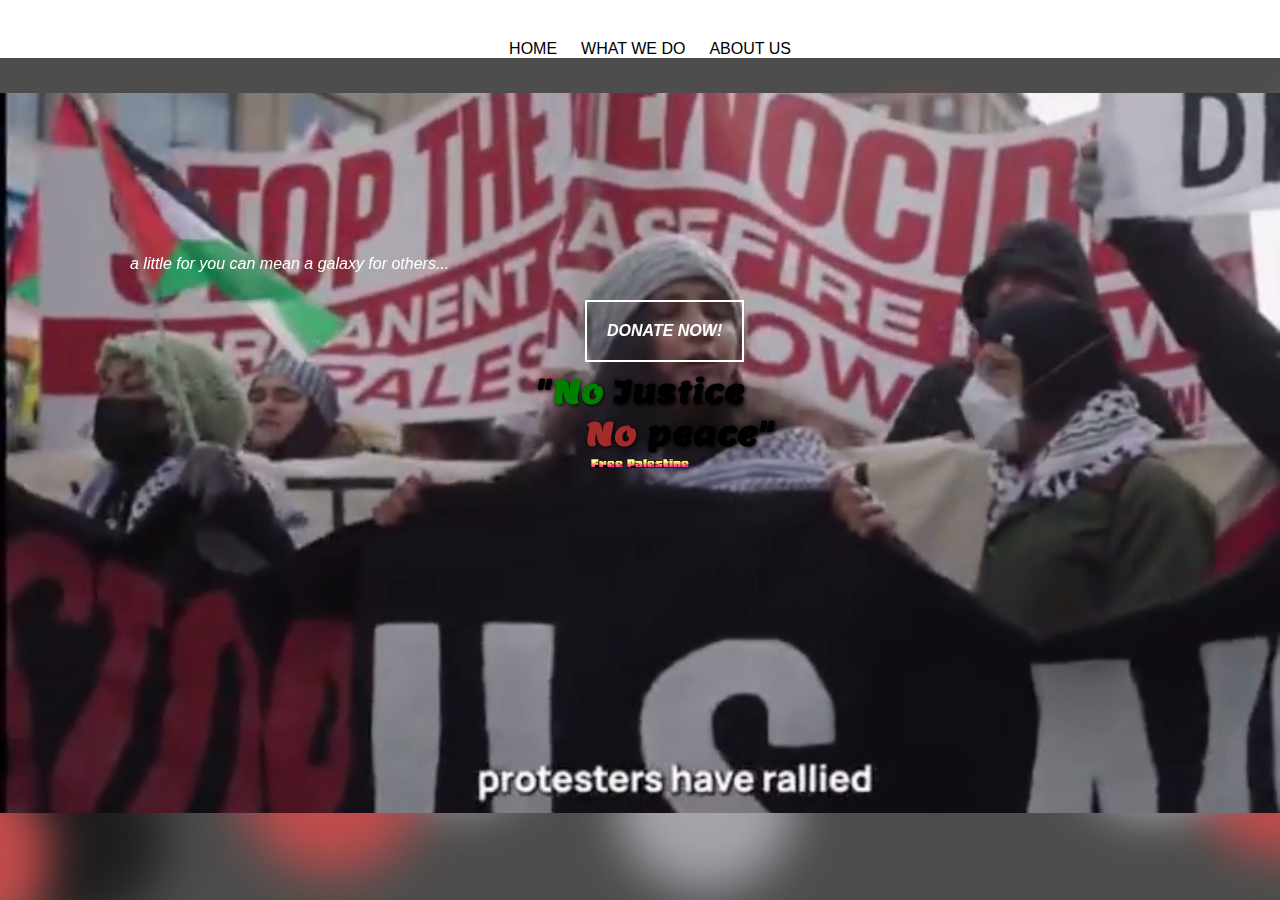
<file: index.html>
<!DOCTYPE html>
<html lang="en">
<head>
    <meta charset="UTF-8">
    <meta name="viewport" content="width=device-width, initial-scale=1.0">
    <title>Document</title>
</head>
<body>
    <div class="background">
        <span></span>
        <span></span>
        <span></span>
        <span></span>
        <span></span>
        <span></span>
        <span></span>
        <span></span>
        <span></span>
        <span></span>
        <span></span>
        <span></span>
        <span></span>
        <span></span>
        <span></span>
        <span></span>
        <span></span>
        <span></span>
        <span></span>
        <span></span>
     </div>
    <nav>


        <div class="links">
            <a href="" id="yes">HOME</a>
            <a href="wwd.html" id="yes">WHAT WE DO</a>
            <a href="abtus.html" id="yes">ABOUT US</a>
        </div>
    </nav>


    <main>
        <div class="vidbg">
            <video loop autoplay muted>
                <source src="freepa.mp4" type="video/mp4">
            </video>
        </div>
        <div class="wow">
            <p class="txtlng">a little for you can mean a galaxy for others...</p>
        </div>
        <div class="textontop">
            <div class="donate">
                <a href="" id="donate">DONATE NOW!</a>
            </div>
        </div>
        <h1 id="toptext">"<span id="one">No</span> Justice </h1>
        <h1 id="bottext"><span id="two"> No</span> peace"</h1>
        <p class="thing1">Free Palestine</p>
    </main>

<link rel="stylesheet" href="style.css">

</body>
</html>
</file>
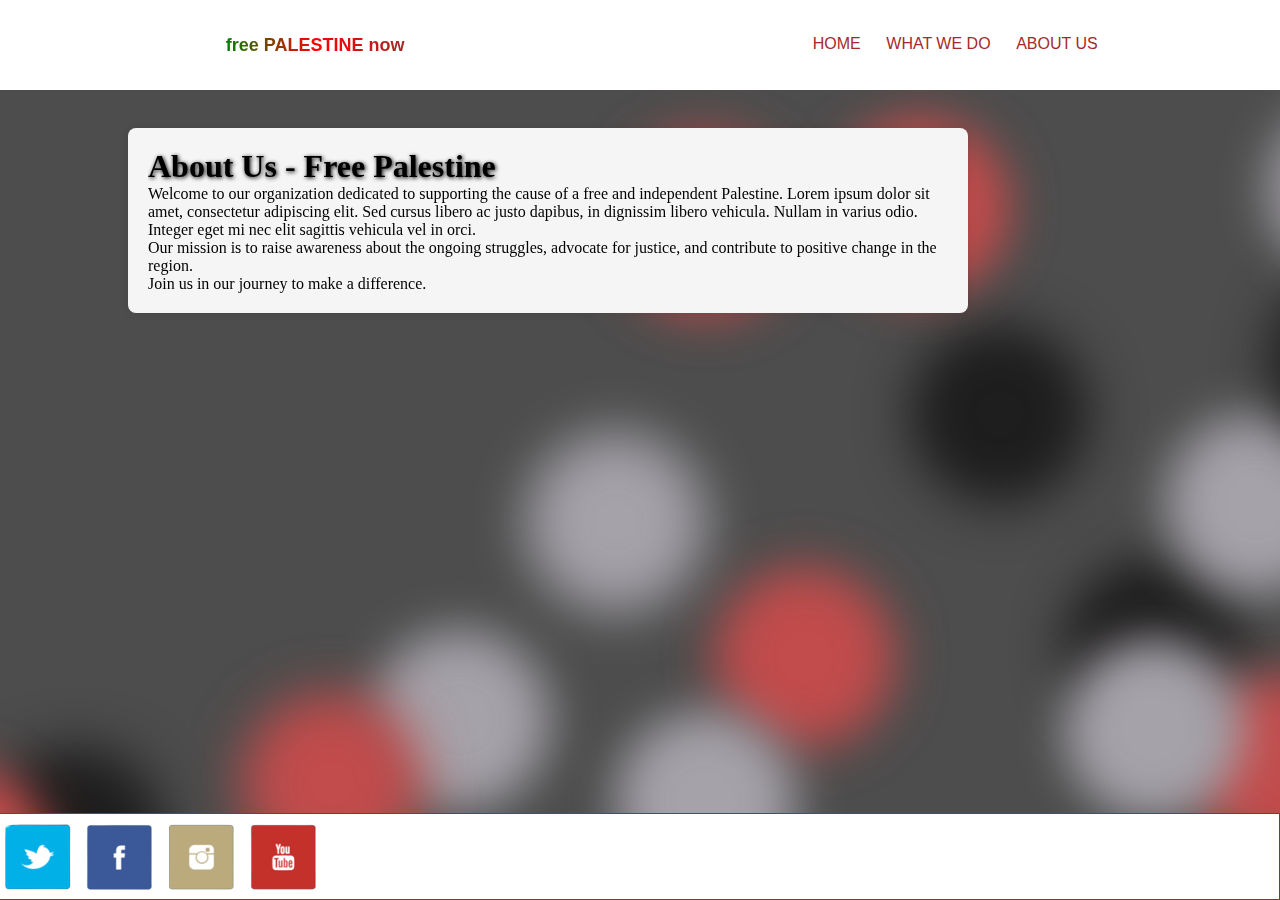
<file: abtus.html>
<!DOCTYPE html>
<html lang="en">
<head>
    <meta charset="UTF-8">
    <meta name="viewport" content="width=device-width, initial-scale=1.0">
    <title>Document</title>
</head>
<body>
    <div class="background">
        <span></span>
        <span></span>
        <span></span>
        <span></span>
        <span></span>
        <span></span>
        <span></span>
        <span></span>
        <span></span>
        <span></span>
        <span></span>
        <span></span>
        <span></span>
        <span></span>
        <span></span>
        <span></span>
        <span></span>
        <span></span>
        <span></span>
        <span></span>
     </div>
    <header>
        <div class="navbar">
            <div class="lside">
                free PALESTINE now 
            </div>
            <div class="rside">
                <a href="abtus.html">ABOUT US</a>
                <a href="wwd.html">WHAT WE DO</a>
                <a href="index.html">HOME</a>
            </div>
        </div>
    </header>

        </div>
     <div class="about-container">
        <h1>About Us - Free Palestine</h1>
        <p>Welcome to our organization dedicated to supporting the cause of a free and independent Palestine. Lorem ipsum dolor sit amet, consectetur adipiscing elit. Sed cursus libero ac justo dapibus, in dignissim libero vehicula. Nullam in varius odio. Integer eget mi nec elit sagittis vehicula vel in orci.</p>
        <p>Our mission is to raise awareness about the ongoing struggles, advocate for justice, and contribute to positive change in the region.</p>
        <p>Join us in our journey to make a difference.</p>
    </div>

    </main>
    <footer>
        <div class="sprite" id="twitter"></div>
        <div class="sprite" id="facebook"></div>
        <div class="sprite" id="instagram"></div>
        <div class="sprite" id="youtube"></div>
    </footer>

</body>
<link rel="stylesheet" href="style.css">
</html>
</file>
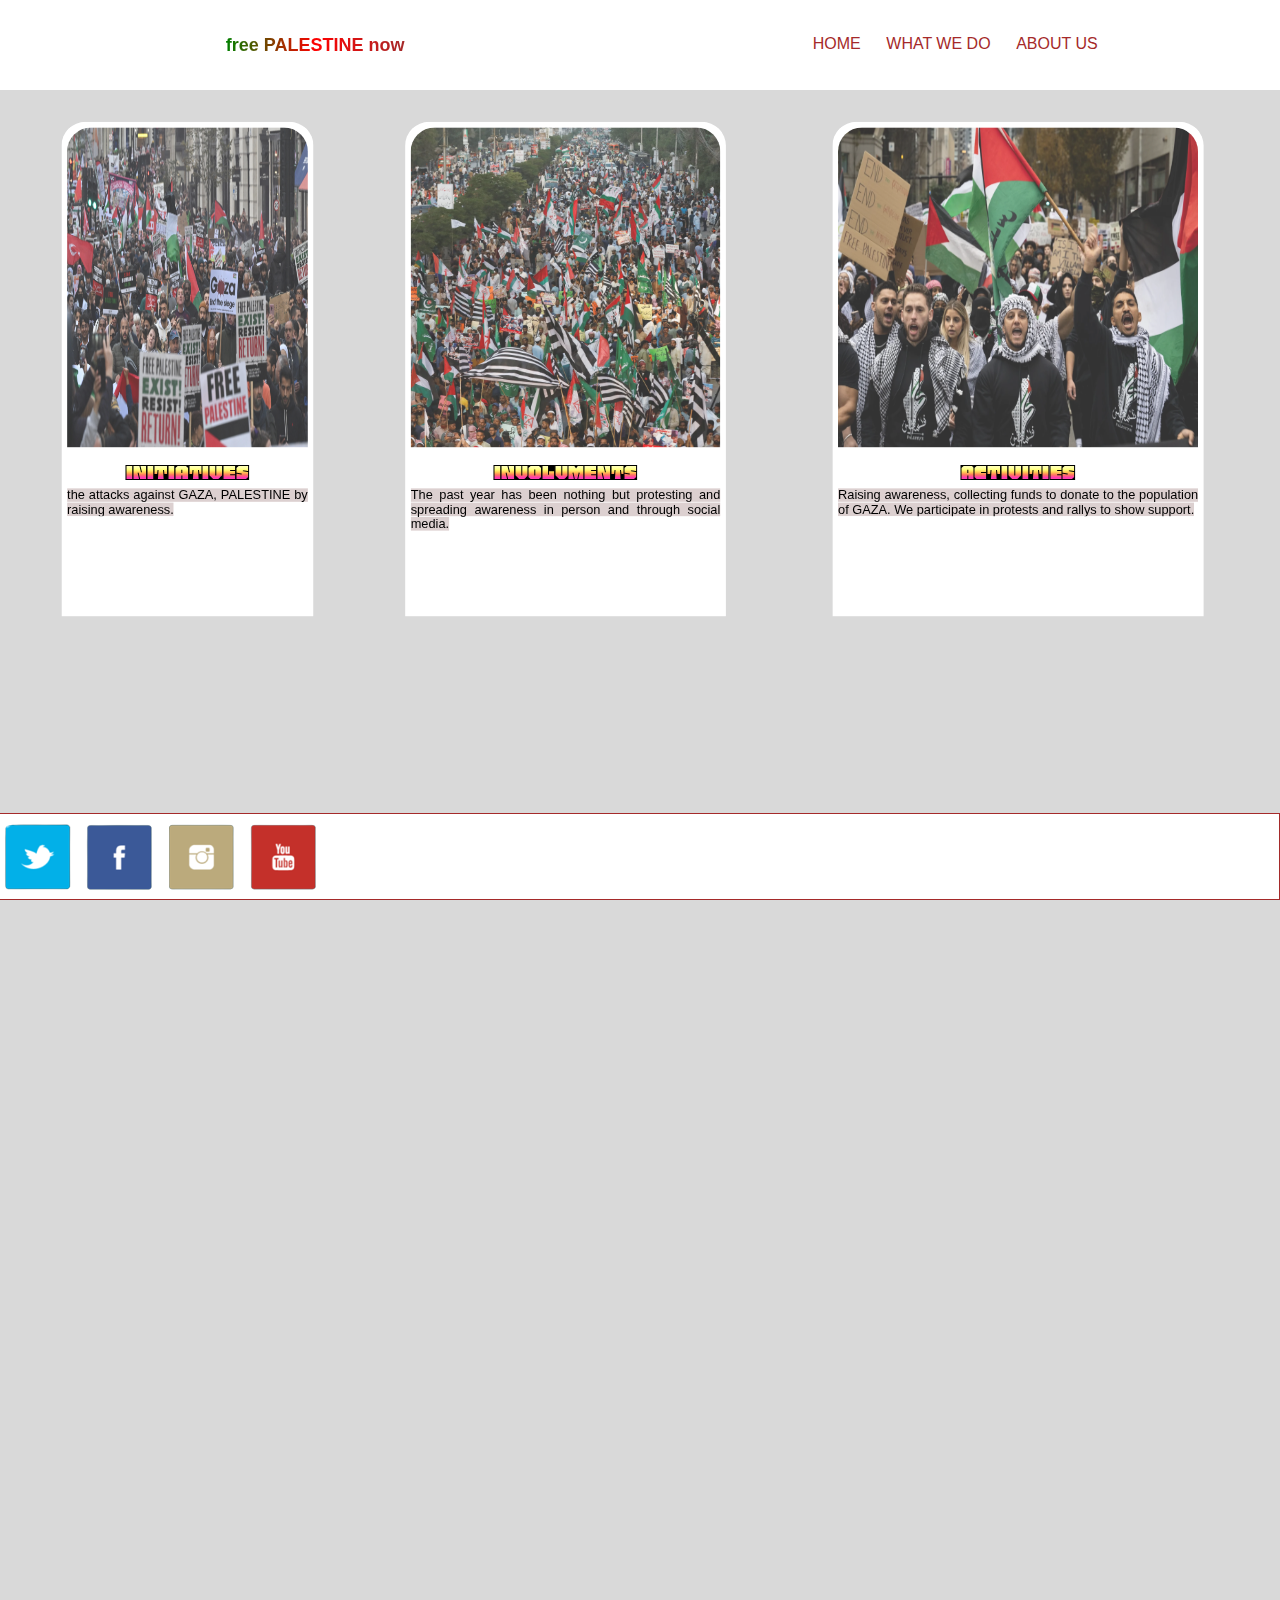
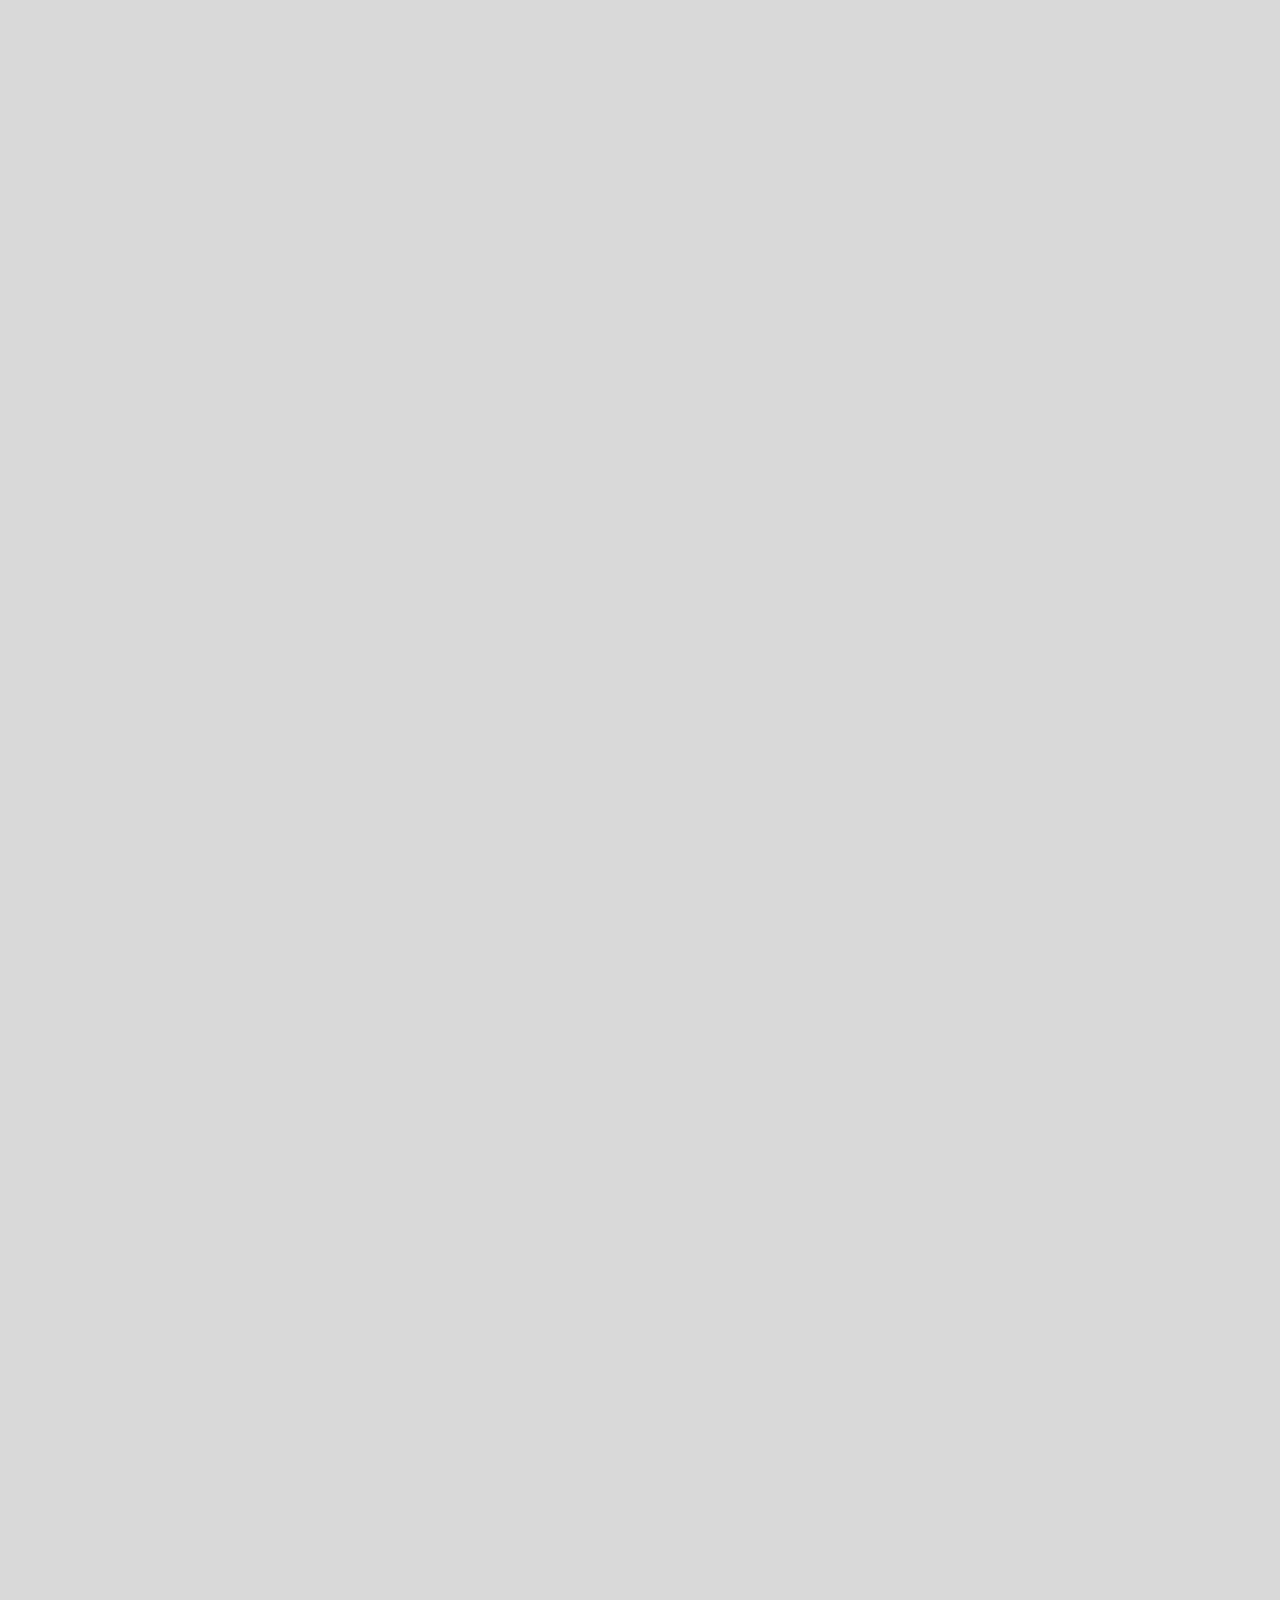
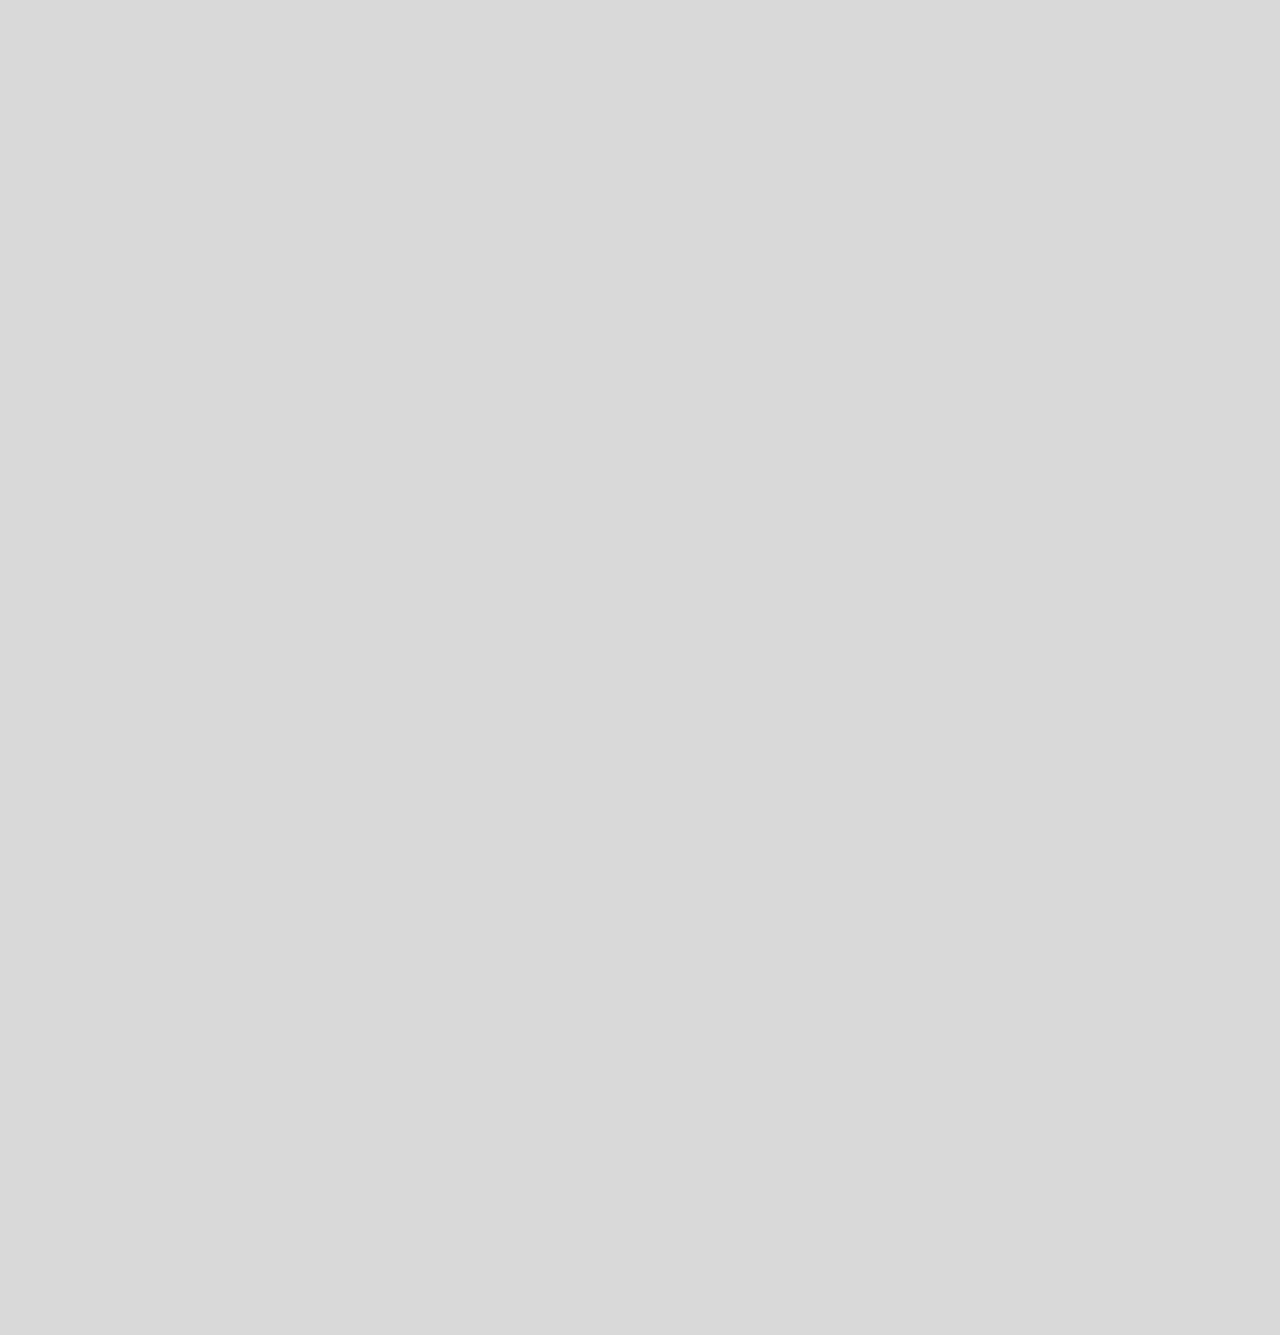
<file: wwd.html>
<!DOCTYPE html>
<html lang="en">
<head>
    <meta charset="UTF-8">
    <meta name="viewport" content="width=h, initial-scale=1.0">
    <title>Document</title>
</head>
<body>
    <div class="background">
        <span></span>
        <span></span>
        <span></span>
        <span></span>
        <span></span>
        <span></span>
        <span></span>
        <span></span>
        <span></span>
        <span></span>
        <span></span>
        <span></span>
        <span></span>
        <span></span>
        <span></span>
        <span></span>
        <span></span>
        <span></span>
        <span></span>
        <span></span>
     </div>
    <header>
        <div class="navbar">
            <div class="lside">
                free PALESTINE now 
            </div>
            <div class="rside">
                <a href="abtus.html">ABOUT US</a>
                <a href="wwd.html">WHAT WE DO</a>
                <a href="index.html">HOME</a>
            </div>
        </div>
    </header>

    <main id="tbodies">
        <div class="wowss">
            <div id="divs" class="onn">
                <img src="RALLY.jpg" alt="" id="imgbg">
                <div class="boxbox">
                    <div id="bbb">
                        <h3>INITIATIVES</h3>
                        <div class="wtt">
                             <p class="wtt"><mark>the attacks against GAZA, PALESTINE by raising awareness.</mark> </p>
                    </div>
                        </div>
                </div>
            </div>

            <div id="divs" class="too">
                <img src="RTTLY.jpg.webp" alt="" id="imgbg">
                <div class="boxbox">
                    <div id="bbb">        
                        <h3>INVOLVMENTS</h3>
                        <div class="wtt">
                            <p class="wtt"><mark>The past year has been nothing but protesting and spreading awareness in person and through social media.</mark> </p>
                    </div>
                    </div>
                  
                </div>
            </div>

            <div id="divs" class="trr">
                <img src="rallly.jpg.webp" alt="" id="imgbg">
                <div class="boxbox">
                    <div id="bbb">
                        <h3>ACTIVITIES</h3>
                        <div class="wtt">
                            <p class="wtt"><mark>Raising awareness, collecting funds to donate to the population of GAZA. We participate in protests and rallys to show support.</mark> </p>
                        </div>
                    </div>
                  
                </div>
            </div>

        </div>
    </main>
    
  
        <footer>
            <div class="sprite" id="twitter"></div>
            <div class="sprite" id="facebook"></div>
            <div class="sprite" id="instagram"></div>
            <div class="sprite" id="youtube"></div>
        </footer>
    
    <link rel="stylesheet" href="style.css">
</body>


</html>
</file>
<file: style.css>
@import url('https://fonts.googleapis.com/css2?family=Cedarville+Cursive&display=swap');
@import url('https://fonts.googleapis.com/css2?family=Russo+One&display=swap');
@import url('https://fonts.googleapis.com/css2?family=Lemon&display=swap');
@import url('https://fonts.googleapis.com/css2?family=Honk&display=swap');
*{margin:0; overflow-y:hidden;}
/**FONTS TO CHOOSE FROM
font-family: 'Russo One', sans-serif;
**/

/**START OF NAVIGATION BAR
TOP SECTION**/
nav{
    height: 10%;
    background-color: white;
    text-align: center;
}
.thing1 
{
    text-align: center;
    color:  white;
    font-family: 'Honk', sans-serif;
}

.about-container {
    
    max-width: 800px;
    margin: 10%;
    padding: 20px;
    background-color: #f5f5f5;
    border-radius: 8px;
    box-shadow: 0 0 10px rgba(0, 0, 0, 0.1);
}

#toptext{
    padding-left: -90px;
    margin-top: 70px;
    text-align: center;
    color: black;
    font-family: 'Lemon', serif;
    font-size: xx-large;
}

#bottext{
    text-align: center;
    color: black;
    font-size: xx-large;
    padding-left: 80px;
    font-family: 'Lemon', serif;
}

h1{
    text-shadow: 1px 1px 4px black;
}

.txtlng{
    text-align: center;
    font-family:'Franklin Gothic Medium', 'Arial Narrow', Arial, sans-serif;
    padding-left: 130px;

}

/**these are to color the text to add design. the colors of which represents the palestine flag"**/
/**these are spans**/#one{
    color: green;
}

#two{
    color: brown;
}

/**navigation part where it takes u to other pages**/
.links{
    text-align: center;
    padding-top: 40px;
    justify-content: space-between;
    padding-left: 20px;

}

#yes:hover{
    color: green;

}

#yes{
    font-family: 'Lucida Sans', 'Lucida Sans Regular', 'Lucida Grande', 'Lucida Sans Unicode', Geneva, Verdana, sans-serif;
    margin: 10px;
    text-decoration: none;
    color: black;
}


main{
    padding-top:35px ;
    height: 80vh;
}
/***EDIT VIDEO HERE***/
video{
    object-fit: cover;
    background-size: cover;
    min-width: 100%;
    z-index: -1 ;

    height: 80vh;
    text-align: center;
    position: fixed;
}

#donate{
    border: 2px solid white;
    color: white;
    padding: 20px;
    font-family: 'Lucida Sans', 'Lucida Sans Regular', 'Lucida Grande', 'Lucida Sans Unicode', Geneva, Verdana, sans-serif;
    position: fixed;
    text-decoration: none;
    
}

#donate:hover{
    background-color: green;
}

.wow{
    text-align: center;
    margin-right: 110px ;
    z-index: 1;
}
.txtlng{
  font-style: italic;
  color: white;
  margin-top: 18vh;
  position: fixed;
  text-align: center;
  z-index: 1;
  font-family: 'Lucida Sans', 'Lucida Sans Regular', 'Lucida Grande', 'Lucida Sans Unicode', Geneva, Verdana, sans-serif;
  position: fixed;

}

.textontop{
    text-align: center;
    margin-right: 110px ;
    margin-top: 23vh;
    font-weight: bolder;
    color: white;
    font-style: italic;
    z-index: 1;

}






/*//what to do page css starts here//*/


.navbar{
    display: flex;
    justify-content: space-around;
    padding: 1.7vw;
    background-color: white;

    width: 100%;
    position: fixed;
    z-index: 1;

}



.lside{
    font-weight: bolder;
    font-family: 'Lucida Sans', 'Lucida Sans Regular', 'Lucida Grande', 'Lucida Sans Unicode', Geneva, Verdana, sans-serif;
    font-size: large;
    margin: 1vw;
    background-image: linear-gradient(to right, green, red,brown);
    background-clip: text;
    -webkit-background-clip: text;
    -webkit-text-fill-color: transparent;

   
}


.rside a{
    text-decoration: none;
    color: brown;
    font-family: 'Lucida Sans', 'Lucida Sans Regular', 'Lucida Grande', 'Lucida Sans Unicode', Geneva, Verdana, sans-serif;
    margin: 1vw;
    float: right;


}

.rside{
    float: right;
}


.imgbg{
    object-fit: cover;
    background-size: cover;
    min-width: 100%;
    z-index: -1 ;

    height: 10px;
    position: fixed;
    opacity: 0.65;

}


#tbodies{
    background-color:#D9D9D9;
    width: 100%;
    object-fit: cover;
    background-size: cover;
    height: 500vh;
    z-index: -1;
    
    
}

.wowss{
    display: flex ;
    justify-content: space-around;
 
    gap: 20px;
    margin: 30px;

}

#imgbg{
   /**width: 500px;
    height: 600px;
    **/
    width: 100%;
    height: 400px;
    opacity: 0.80; 
    border-top-left-radius: 30px;
    border-top-right-radius: 30px; 
  }


#divs{
    
    margin-top: -5px;
    background-color: white;
    flex-direction: column;
    border: 2px white;
    padding: 7px;
    border-top-left-radius: 30px;
    border-top-right-radius: 30px; 
    scale: 0.8;
    
}


.boxbox{
    background-color: white;
    width: auto;
    height: 200px;
    display: block;
 
}

#bbb{
    padding-top: 8px;
    text-align: center;

}

.wtt p{
    justify-content: center;
    text-align: justify;
    font-family: 'Lucida Sans', 'Lucida Sans Regular', 'Lucida Grande', 'Lucida Sans Unicode', Geneva, Verdana, sans-serif;

}
mark{
    background-color: rgb(220, 208, 208);
}
h3{
    text-align: center;
    font-family: 'Honk', system-ui;
    font-size: xx-large;
    color: rgb(52, 51, 51);
}

/**applied transition() through hover**/
h3:hover{
    transform: skewX(-20deg);
}


footer{
    background-color: white;
    position: fixed;
    z-index: 2;
    bottom: 0;
    right: 0;
    width: 100%;
    border: 1px solid brown;
}

.p 
{
    color: white;
}

.sprite{
    background-repeat: no-repeat;
    display: inline-block;
	width: 66px;
	height: 66px;
    background: url(sprite3.png);
    padding-left: 2px;
    margin-left: 8px;
    margin: 5px;
    margin-top: 10px;

 
   
}

#twitter{
    background-position: -66px -72px;
}

#facebook{
    background-position: -439px -146px;
}

#instagram{
    background-position: -290px -221px;
}

#youtube{
    background-position: -439px -221px;
}

#abtus{
    flex-direction: column;
    object-fit: cover;
    background-size: cover;
    width: 100%;
    height: 280vh;



}

.tophalf{
    background-color:rgb(231, 227, 227);
    height: 90vh;

}

.bottmhalf{
    background-color:white;
    height: 100vh;
    width: 100%;
    opacity: 0.5;
    z-index: -1;
    
}

.hehe p{
    z-index: 1;
}

.hehe{
    z-index: 3;
}

.rllybtm{
    background-color:rgb(231, 227, 227);
    height: 90vh;

}

@keyframes move {
    100% {
        transform: translate3d(0, 0, 1px) rotate(360deg);
    }
}

.background {
    position: fixed;
    width: 100vw;
    height: 100vh;
    top: 0;
    left: 0;
    background: #4d4d4d;
    overflow: hidden;
    z-index: -10;
}

.background span {
    width: 20vmin;
    height: 20vmin;
    border-radius: 20vmin;
    backface-visibility: hidden;
    position: absolute;
    animation: move;
    animation-duration: 45;
    animation-timing-function: linear;
    animation-iteration-count: infinite;
}


.background span:nth-child(0) {
    color: #a5a2a9;
    top: 36%;
    left: 91%;
    animation-duration: 32s;
    animation-delay: -13s;
    transform-origin: -24vw 1vh;
    box-shadow: 40vmin 0 5.081841299777196vmin currentColor;
}
.background span:nth-child(1) {
    color: #a5a2a9;
    top: 70%;
    left: 57%;
    animation-duration: 7s;
    animation-delay: -25s;
    transform-origin: 2vw -9vh;
    box-shadow: -40vmin 0 5.342754794623305vmin currentColor;
}
.background span:nth-child(2) {
    color: #1f1e1e;
    top: 62%;
    left: 55%;
    animation-duration: 20s;
    animation-delay: -49s;
    transform-origin: 21vw 3vh;
    box-shadow: 40vmin 0 5.395832902957978vmin currentColor;
}
.background span:nth-child(3) {
    color: #c24c4c;
    top: 63%;
    left: 84%;
    animation-duration: 34s;
    animation-delay: -3s;
    transform-origin: 14vw -8vh;
    box-shadow: -40vmin 0 5.437681064835024vmin currentColor;
}
.background span:nth-child(4) {
    color: #c24c4c;
    top: 77%;
    left: 47%;
    animation-duration: 8s;
    animation-delay: -22s;
    transform-origin: -22vw 14vh;
    box-shadow: -40vmin 0 5.791525127603384vmin currentColor;
}
.background span:nth-child(5) {
    color: #1f1e1e;
    top: 36%;
    left: 43%;
    animation-duration: 6s;
    animation-delay: -28s;
    transform-origin: 3vw 23vh;
    box-shadow: 40vmin 0 5.676519017584091vmin currentColor;
}
.background span:nth-child(6) {
    color: #c24c4c;
    top: 13%;
    left: 93%;
    animation-duration: 26s;
    animation-delay: -29s;
    transform-origin: -11vw -10vh;
    box-shadow: -40vmin 0 5.136982461139156vmin currentColor;
}
.background span:nth-child(7) {
    color: #1f1e1e;
    top: 83%;
    left: 27%;
    animation-duration: 40s;
    animation-delay: -3s;
    transform-origin: 21vw 18vh;
    box-shadow: -40vmin 0 5.8081206077594985vmin currentColor;
}
.background span:nth-child(8) {
    color: #a5a2a9;
    top: 48%;
    left: 13%;
    animation-duration: 34s;
    animation-delay: -6s;
    transform-origin: 13vw 7vh;
    box-shadow: 40vmin 0 5.883676471106254vmin currentColor;
}
.background span:nth-child(9) {
    color: #a5a2a9;
    top: 46%;
    left: 63%;
    animation-duration: 32s;
    animation-delay: -1s;
    transform-origin: -24vw -3vh;
    box-shadow: 40vmin 0 5.2682537043356925vmin currentColor;
}
.background span:nth-child(10) {
    color: #c24c4c;
    top: 75%;
    left: 65%;
    animation-duration: 38s;
    animation-delay: -30s;
    transform-origin: -1vw -3vh;
    box-shadow: 40vmin 0 5.155569100530029vmin currentColor;
}
.background span:nth-child(11) {
    color: #a5a2a9;
    top: 11%;
    left: 71%;
    animation-duration: 45s;
    animation-delay: -10s;
    transform-origin: 16vw 1vh;
    box-shadow: 40vmin 0 5.603285406184487vmin currentColor;
}
.background span:nth-child(12) {
    color: #c24c4c;
    top: 93%;
    left: 81%;
    animation-duration: 20s;
    animation-delay: -2s;
    transform-origin: -2vw -13vh;
    box-shadow: 40vmin 0 5.707436917013142vmin currentColor;
}
.background span:nth-child(13) {
    color: #a5a2a9;
    top: 71%;
    left: 55%;
    animation-duration: 36s;
    animation-delay: -36s;
    transform-origin: 11vw -5vh;
    box-shadow: 40vmin 0 5.046817047179772vmin currentColor;
}
.background span:nth-child(14) {
    color: #1f1e1e;
    top: 30%;
    left: 71%;
    animation-duration: 50s;
    animation-delay: -26s;
    transform-origin: 17vw -16vh;
    box-shadow: 40vmin 0 5.782136347111433vmin currentColor;
}
.background span:nth-child(15) {
    color: #1f1e1e;
    top: 21%;
    left: 100%;
    animation-duration: 26s;
    animation-delay: -42s;
    transform-origin: -6vw -17vh;
    box-shadow: 40vmin 0 5.73995444510122vmin currentColor;
}
.background span:nth-child(16) {
    color: #c24c4c;
    top: 15%;
    left: 20%;
    animation-duration: 27s;
    animation-delay: -29s;
    transform-origin: 10vw 23vh;
    box-shadow: 40vmin 0 5.525709602822725vmin currentColor;
}
.background span:nth-child(17) {
    color: #1f1e1e;
    top: 22%;
    left: 95%;
    animation-duration: 50s;
    animation-delay: -7s;
    transform-origin: -1vw -24vh;
    box-shadow: 40vmin 0 5.663900836004231vmin currentColor;
}
.background span:nth-child(18) {
    color: #c24c4c;
    top: 85%;
    left: 18%;
    animation-duration: 8s;
    animation-delay: -11s;
    transform-origin: -7vw -9vh;
    box-shadow: -40vmin 0 5.110999708078323vmin currentColor;
}
.background span:nth-child(19) {
    color: #a5a2a9;
    top: 79%;
    left: 20%;
    animation-duration: 17s;
    animation-delay: -30s;
    transform-origin: 11vw -8vh;
    box-shadow: 40vmin 0 5.3496279409998975vmin currentColor;
}
</file>
